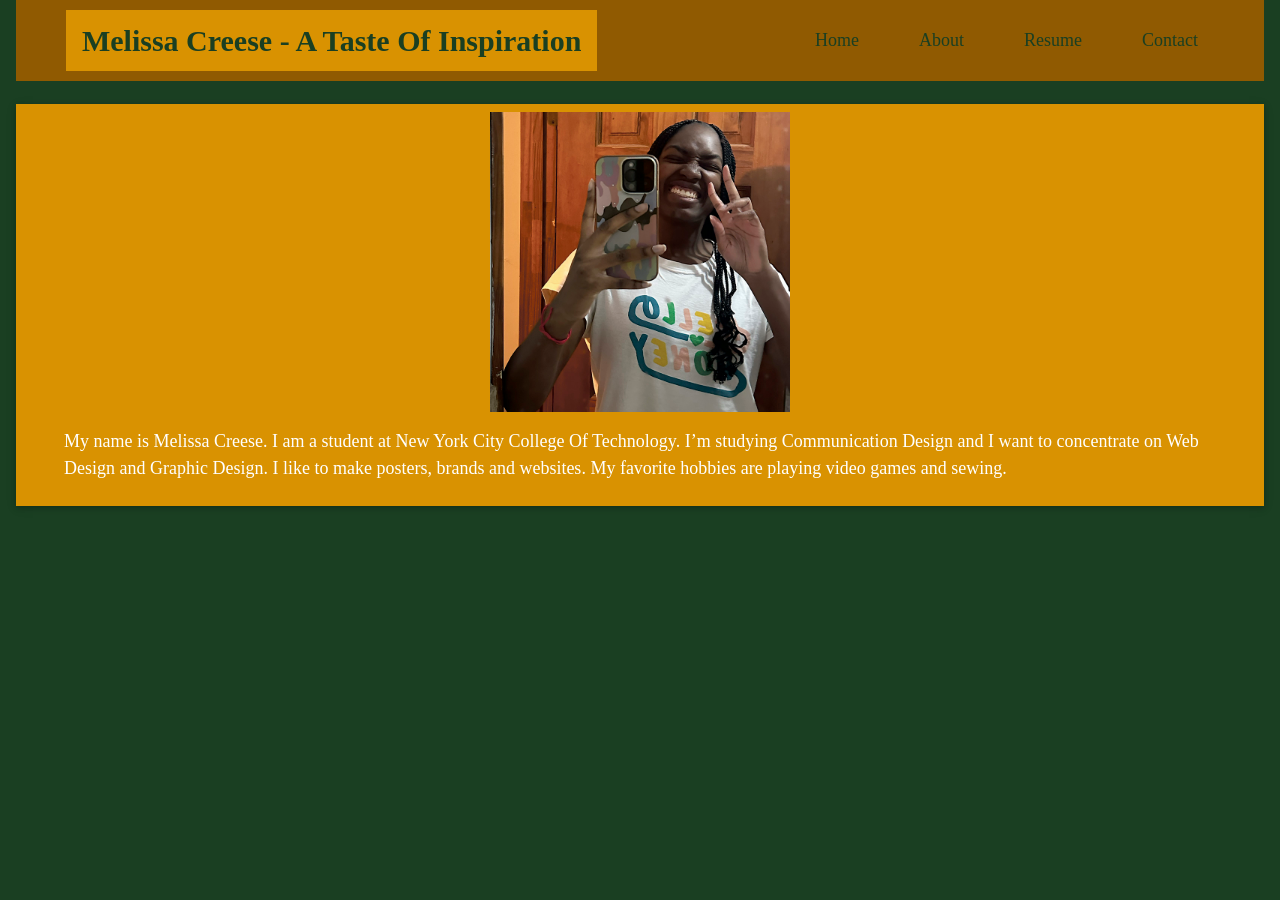
<file: about.html>
<!DOCTYPE html>
<html lang="en">
    <head>
        <title>Melissa Creese - A Taste Of Inspiration</title>
        <meta name="viewport" content="width=device-width, initial-scale=1">
        <link rel="stylesheet" href="https://www.w3schools.com/w3css/4/w3.css">
        <link href="css/my-styles.css" rel="stylesheet">
        <link rel="stylesheet" href="https://fonts.googleapis.com/css2?family=Arapey:ital@0;1&family=Molengo&display=swap">
    </head>


        <div id="about" class="w3-container">
            
                
            
                <header>  <!--w3-container adds 16 pixels of padding 
                            around each element; w3-green makes the background green -->
                    
                
                            <div class="container"> 
                            <nav class="navbar">
                            <h1 class="nav-branding w3-padding w3-left"><b>Melissa Creese - A Taste Of Inspiration</b></h1>
                            <ul class="nav-menu w3-padding">
                                <li class="nav-item">
                                <a href="index.html" class="nav-link">Home</a>
                                </li>
                                <li class="nav-item">
                                <a href="about.html" class="nav-link">About</a>
                                </li>
                                <li class="nav-item">
                                <a href="resume.html" class="nav-link">Resume</a>
                                </li>
                                <li class="nav-item">
                                <a href="contact.html" class="nav-link">Contact</a>
                                </li>                       
                            </ul>
                            <div class="hamburger">
                                <span class="bar"></span>
                                <span class="bar"></span>
                                <span class="bar"></span>
                            </div>
                    </nav>
                    </div>
                    </header>

                    <br>

    <body>

        <div class="w3-padding w3-card yellow-background">

            <div class="w3-center w3-container">
            
            <img src="assets/IMG_5822.jpg" width="300px">
      </div>
         <p class="w3-large w3-container w3-margin">My name is Melissa Creese. I am a student at New York City College Of Technology. I’m studying Communication Design and I want to concentrate on Web Design and Graphic Design. I like to make posters, brands and websites. My favorite hobbies are playing video games and sewing.</p>
    
  </div>
    </body>
    </div>

    <script src="js/menuicon.js"></script>
    </html>
</file>
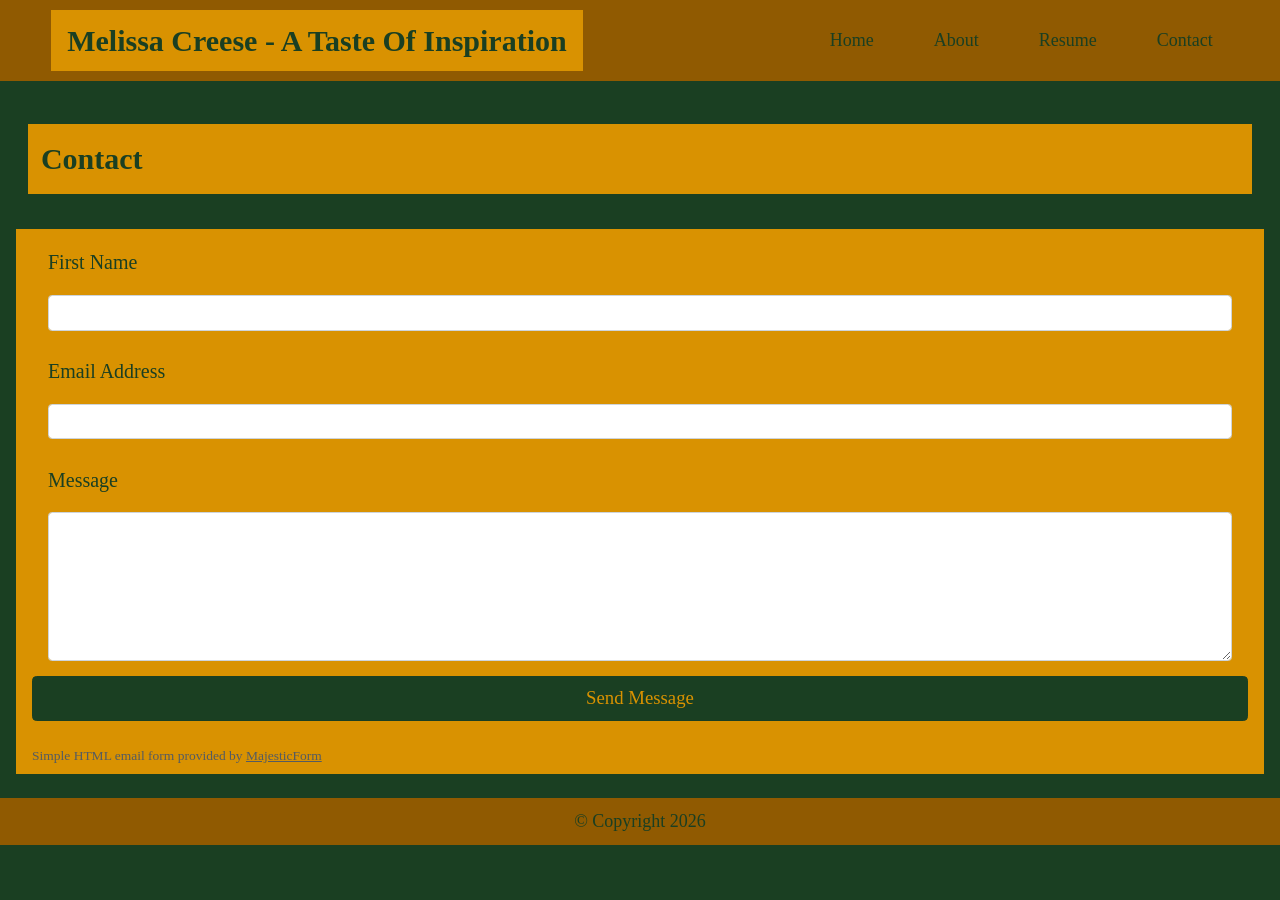
<file: contact.html>
<!DOCTYPE html>
<html lang="en">
    <head>
        <title>Melissa Creese - A Taste Of Inspiration</title>
        <meta name="viewport" content="width=device-width, initial-scale=1">
        <link rel="stylesheet" href="https://www.w3schools.com/w3css/4/w3.css">
        <link href="css/my-styles.css" rel="stylesheet">
        <link rel="stylesheet" href="https://fonts.googleapis.com/css2?family=Arapey:ital@0;1&family=Molengo&display=swap">
    </head>

    
        <div id="contact">
        
               
                <header>  <!--w3-container adds 16 pixels of padding 
                            around each element; w3-green makes the background green -->
                    
                
                            <div class="container"> 
                            <nav class="navbar">
                            <h1 class="nav-branding w3-padding w3-left"><b>Melissa Creese - A Taste Of Inspiration</b></h1>
                            <ul class="nav-menu w3-padding">
                                <li class="nav-item">
                                <a href="index.html" class="nav-link">Home</a>
                                </li>
                                <li class="nav-item">
                                <a href="about.html" class="nav-link">About</a>
                                </li>
                                <li class="nav-item">
                                <a href="resume.html" class="nav-link">Resume</a>
                                </li>
                                <li class="nav-item">
                                <a href="contact.html" class="nav-link">Contact</a>
                                </li>                       
                            </ul>
                            <div class="hamburger">
                                <span class="bar"></span>
                                <span class="bar"></span>
                                <span class="bar"></span>
                            </div>
</nav>
   </div>
    </header>
           
    <br>
         <body>

    <div id="fcf-form" class="w3-padding">
    <h2 class="fcf-h3"><b>Contact</b></h2>

        <br>

    <form id="fcf-form-id" class="fcf-form-class w3-container w3-padding" action="https://api.web3forms.com/submit" method="post">
        
        <!--hidden stuff-->
         <input type="hidden" name="access_key" value="bcea094f-4ee4-48c9-9f6c-9b18305d790d">

         <!--user form inputs-->
        <div class="fcf-form-group">
            <label for="name" class="fcf-label w3-container"><h4>First Name</h4></label>
            <div class="fcf-input-group w3-container">
                <input type="text" id="Name" name="name" class="fcf-form-control" required>
            </div>
        </div>


        <div class="fcf-form-group">
            <label for="Email" class="fcf-label w3-container"><h4>Email Address</h4></label>
            <div class="fcf-input-group w3-container">
                <input type="email" id="Email" name="email" class="fcf-form-control" required>
            </div>
        </div>


        <div class="fcf-form-group">
            <label for="Message" class="fcf-label w3-container"><h4>Message</h4></label>
            <div class="fcf-input-group w3-container">
                <textarea id="Message" name="message" class="fcf-form-control" rows="6" maxlength="3000" required></textarea>
            </div>
        </div>


        <div class="fcf-form-group">
            <button type="submit" id="fcf-button" class="fcf-btn fcf-btn-primary fcf-btn-lg fcf-btn-block">Send Message</button>
        </div>


        <div class="fcf-credit" id="fcf-credit">
        Simple HTML email form provided by <a href="https://www.majesticform.com" target="_blank">MajesticForm</a>
        </div>


    </form>
    </div>


</div>

            <footer class="w3-container w3-center w3-margin-top">
                <h5>&copy; Copyright 2026</h5>
            </footer>

            <script src="js/menuicon.js"></script>

        </div>
        </div>
	</body>
</html>
</file>
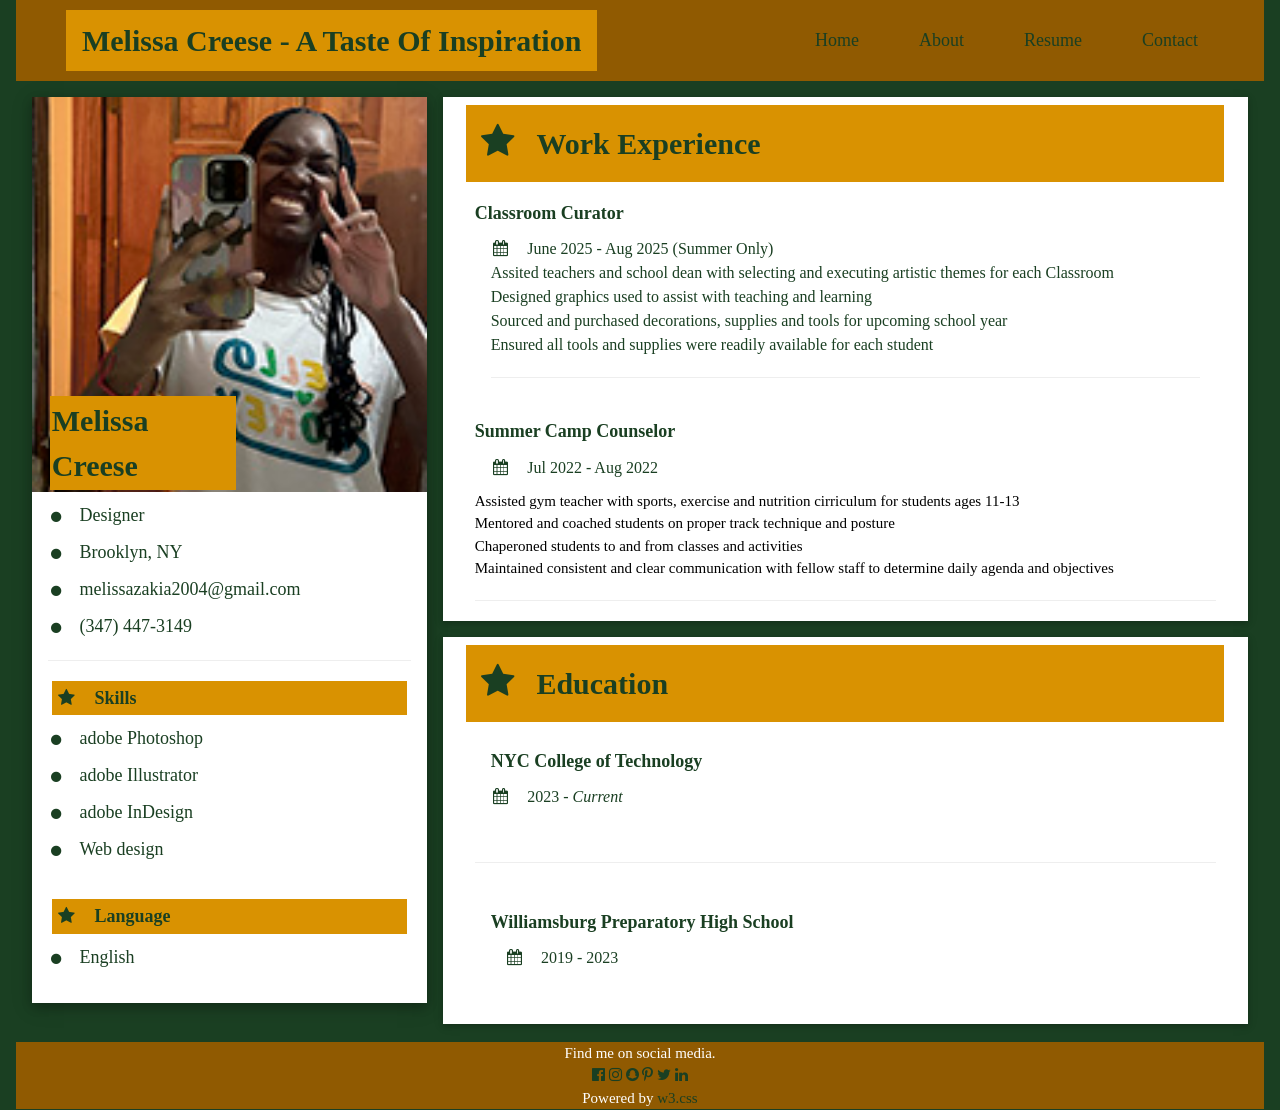
<file: resume.html>
<!DOCTYPE html>

<!-- THIS RESUME TEMPLATE USES W3.CSS. IT HAS A SIDEBAR ON THE LEFT. 
    IT ALSO USES FONT AWESOME ICONS.
    I MODIFIED A TEMPLATE FROM CODEPEN TO CUSTOMIZE THIS TEMPLATE FOR OUR CLASS. 
    I'VE ALSO ADDED SOME HELPFUL INSTRUCTIONS FOR YOU.
    READ EACH OF THE COMMENTS IN THE CODE FOR INSTRUCTIONS!
Source: https://codepen.io/nathan-sr/pen/WNgPLvr -->
<html lang="en">
        <!-- Remember to replace this title with the name of your website! -->
        <title>Melissa Creese - A Taste Of Inspiration</title>

        <!-- Keep this stuff. It makes the site responsive and makes w3.css work. -->
        <meta charset="UTF-8">
        <meta name="viewport" content="width=device-width, initial-scale=1">
        <link rel="stylesheet" href="https://www.w3schools.com/w3css/4/w3.css">
        <link rel="stylesheet" href="https://cdnjs.cloudflare.com/ajax/libs/font-awesome/4.7.0/css/font-awesome.min.css">
        <link rel='stylesheet' href='https://fonts.googleapis.com/css2?family=Arapey:ital@0;1&family=Molengo&display=swap'>
         <link href="css/my-styles.css" rel="stylesheet">
        
    
                
<div id="resume" class="w3-container">
            
                
            
                <header>  <!--w3-container adds 16 pixels of padding 
                            around each element; w3-green makes the background green -->
                    
                
                            <div class="container"> 
                            <nav class="navbar">
                            <h1 class="nav-branding w3-padding w3-left"><b>Melissa Creese - A Taste Of Inspiration</b></h1>
                            <ul class="nav-menu w3-padding">
                                <li class="nav-item">
                                <a href="index.html" class="nav-link">Home</a>
                                </li>
                                <li class="nav-item">
                                <a href="about.html" class="nav-link">About</a>
                                </li>
                                <li class="nav-item">
                                <a href="resume.html" class="nav-link">Resume</a>
                                </li>
                                <li class="nav-item">
                                <a href="contact.html" class="nav-link">Contact</a>
                                </li>                       
                            </ul>
                            <div class="hamburger">
                                <span class="bar"></span>
                                <span class="bar"></span>
                                <span class="bar"></span>
                            </div>
</nav>
   </div>
 </header>


 <body>


        <!-- Page Container -->
        <div class="w3-content w3-margin-top" style="max-width:1400px;">

        <!-- The Grid -->
            <div class="w3-row-padding">
            
                <!-- Left Column -->
                <div class="w3-third">
                
                    <div class="w3-white w3-text-grey w3-card-4">
                        <div class="w3-display-container">
                            <img src="assets/IMG_avatar.jpg" style="width:100%" alt="Avatar">
                            <div class="w3-display-bottomleft w3-container">
                                <h2><b>Melissa Creese</b></h2>
                            </div>
                        </div>
                        <div class="w3-container">


                            <h5><i class="fa fa-circle fa-fw w3-margin-right w3-small"></i>Designer</h5>
                            <h5><i class="fa fa-circle fa-fw w3-margin-right w3-small"></i>Brooklyn, NY</h5>
                            <h5><i class="fa fa-circle fa-fw w3-margin-right w3-small"></i>melissazakia2004@gmail.com</h5>
                            <h5><i class="fa fa-circle fa-fw w3-margin-right w3-small"></i>(347) 447-3149</h5>
                            <hr>
                            
                    
                            <h2 class="w3-large"><b><i class="fa fa-star fa-fw w3-margin-right"></i>Skills</b></h2>
                            
                            <h5 class="w3-large"><i class="fa fa-circle fa-fw w3-margin-right w3-small"></i>adobe Photoshop</h5>
                            <h5 class="w3-large"><i class="fa fa-circle fa-fw w3-margin-right w3-small"></i>adobe Illustrator</h5>
                            <h5 class="w3-large"><i class="fa fa-circle fa-fw w3-margin-right w3-small"></i>adobe InDesign</h5>
                            <h5 class="w3-large"><i class="fa fa-circle fa-fw w3-margin-right w3-small"></i>Web design</h5>
                            <br>

                            <h2 class="w3-large w3-text-theme w3-text-large"><b><i class="fa fa-star fa-fw w3-margin-right"></i>Language</b></h2>
                            <h5 class="w3-large"><i class="fa fa-circle fa-fw w3-margin-right w3-small"></i>English</h5>
                            <br>
                        </div>
                    </div>
                    <br>

                <!-- End Left Column -->
                </div>

                <!-- Right Column -->
                <div class="w3-twothird">
                
                <div class="w3-container w3-card w3-white w3-margin-bottom">
                    <h2 class=" w3-padding-16"><i class="fa fa-star fa-fw w3-margin-right w3-xxlarge"></i><b>Work Experience</b></h2>
                    <div class="w3-container">
                    <h5 class="w3-bold"><b>Classroom Curator</b></h5>
                    <h6 class="w3-container"><i class="fa fa-calendar fa-fw w3-margin-right"></i>June 2025 - Aug 2025 (Summer Only)

                    <li> Assited teachers and school dean with selecting and executing artistic themes for each Classroom</li>
                    <li> Designed graphics used to assist with teaching and learning</li>
                    <li> Sourced and purchased decorations, supplies and tools for upcoming school year</li>
                    <li> Ensured all tools and supplies were readily available for each student</li>
                
                    <hr>
                    </div>

                    <div class="w3-container">
                    <h5 class="w3-bold"><b>Summer Camp Counselor</b></h5>
                    <h6 class="w3-container"><i class="fa fa-calendar fa-fw w3-margin-right"></i>Jul 2022 - Aug 2022</h6>
                    
                    <li>Assisted gym teacher with sports, exercise and nutrition cirriculum for students ages 11-13</li>
                    <li>Mentored and coached students on proper track technique and posture</li>
                    <li>Chaperoned students to and from classes and activities</li>
                    <li>Maintained consistent and clear communication with fellow staff to determine daily agenda and objectives</li>

                    <hr>
                    </div>
                    
                </div>

                <!-- I'm not really sure how to align the list and education -->

                <!-- I couldn't decide if should take w3schools off --> 
                <div class="w3-container w3-card w3-white">
                    <h2 class="w3-padding-16"><i class="fa fa-star fa-fw w3-margin-right w3-xxlarge"></i><b>Education</b></h2>
                    <div class="w3-container">


                    <!-- I not sure if I should leave w3 under education -->
                    <!-- <h5 class="container"><b>W3Schools.com</b></h5>
                    <h6 class="w3-container"><i class="fa fa-calendar fa-fw w3-margin-right"></i>Forever</h6>
                    <p>Web Development! All I need to know in one place</p>
                    <hr> -->
                    </div>
                    <div class="w3-padding">
                    <h5 class="w3-container"><b>NYC College of Technology</b></h5>
                    <h6 class="w3-container"><i class="fa fa-calendar fa-fw w3-margin-right"></i>2023 - <span class="w3-bold"><i>Current</i></span></h6>
                    <p>Bachelor of Fine Arts (BFA), Communication Design (in progress)</p>
                    <hr>
                    </div>
                    <div class="w3-padding">
                    <h5 class="w3-container"><b>Williamsburg Preparatory High School</b></h5>
                    <h6 class="container"><i class="fa fa-calendar fa-fw w3-margin-right"></i>2019 - 2023</h6>
                    <p>High School Diploma</p><br>
                    </div>
                </div>

                <!-- End Right Column -->
                </div>
                
            <!-- End Grid -->
            </div>
        
        <!-- End Page Container -->
        </div>

        <footer class="w3-container w3-center w3-margin-top">
            <p>Find me on social media.</p>
            <i class="fa fa-facebook-official w3-hover-opacity"></i>
            <i class="fa fa-instagram w3-hover-opacity"></i>
            <i class="fa fa-snapchat w3-hover-opacity"></i>
            <i class="fa fa-pinterest-p w3-hover-opacity"></i>
            <i class="fa fa-twitter w3-hover-opacity"></i>
            <i class="fa fa-linkedin w3-hover-opacity"></i>
            <p>Powered by <a href="https://www.w3schools.com/w3css/default.asp" target="_blank">w3.css</a></p>
        </footer>

        <script src="js/menuicon.js"></script>

        </div>

    </body>
</div>
</html>
</file>
<file: css/my-styles.css>
header, body, a, h1, h2, h3, h4, h5,h6,p  {
        font-family: 'molengo bold, roboto, sans-serif';
        
    }
        body {

              background-color: #1a3f22;

        }   
    


        .nav-item {

          font-family: 'molengo bold, roboto, sans-serif';
          font-size:  large;
        }

        .nav-item a:hover{

          padding: 15px;
          

        }

        header {
        background-color: #D99201;
        color: #1a3f22;
    
    }

        article h4 {
        text-align: center;
        font-family: 'molengo bold, roboto, sans-serif';
    }

       section {
            font-weight: 40px;
            text-align: center;
            color: #D99201;
        }
                
        article img {
        max-width: 100%;
        height:auto;
        
    }

         #feature, footer {
        
        background-color: #905a01;
        color: #1a3f22;
        
    }


       header a :hover {

            padding: 50px;
            background-color: #D99201;
            color:#1a3f22;


        }
    

         header {
            position: sticky;
            top:0;
            overflow: hidden;
            z-index: 1;
            background-color: #905a01;
            color:#1a3f22;
    }

    

        h2 {
        margin: 1%;
        padding: 1%;
        font-family: 'molengo bold, roboto, sans-serif';
        background-color: #D99201;
        color: #1a3f22;
       
    }

    .yellow-background {

         background-color: #D99201;

    }


    h5{
        color:#1a3f22;
    }

    h6{
        color:#1a3f22;
    }

    form{
        background-color: #D99201;
        font-family: 'molengo bold, roboto, sans-serif';
        color:#1a3f22;
    }


    /*Contact Form Css*/

    #fcf-form {
    display:block;
}


.fcf-body {
    margin: 0;
    font-family: 'molengo bold, roboto, sans-serif';
    font-size: 1rem;
    font-weight: 400;
    line-height: 1.5;
    color: #212529;
    text-align: left;
    background-color: #fff;
    padding: 30px;
    padding-bottom: 10px;
    border: 1px solid #ced4da;
    border-radius: 0.25rem;
    max-width: 100%;
}


.fcf-form-group {
    margin-bottom: 1rem;
}


.fcf-input-group {
    position: relative;
    display: -ms-flexbox;
    display: flex;
    -ms-flex-wrap: wrap;
    flex-wrap: wrap;
    -ms-flex-align: stretch;
    align-items: stretch;
    width: 100%;
}


.fcf-form-control {
    display: block;
    width: 100%;
    height: calc(1.5em + 0.75rem + 2px);
    padding: 0.375rem 0.75rem;
    font-size: 1rem;
    font-weight: 400;
    line-height: 1.5;
    color: #495057;
    background-color: #fff;
    background-clip: padding-box;
    border: 1px solid #ced4da;
    outline: none;
    border-radius: 0.25rem;
    transition: border-color 0.15s ease-in-out, box-shadow 0.15s ease-in-out;
}


.fcf-form-control:focus {
    border: 1px solid #313131;
}


select.fcf-form-control[size], select.fcf-form-control[multiple] {
    height: auto;
}


textarea.fcf-form-control {
    font-family: -apple-system, Arial, sans-serif;
    height: auto;
}


label.fcf-label {
    display: inline-block;
    margin-bottom: 0.5rem;
}


.fcf-credit {
    padding-top: 10px;
    font-size: 0.9rem;
    color: #545b62;
}


.fcf-credit a {
    color: #545b62;
    text-decoration: underline;
}


.fcf-credit a:hover {
    color: #0056b3;
    text-decoration: underline;
}


.fcf-btn {
    display: inline-block;
    font-weight: 400;
    color: #212529;
    text-align: center;
    vertical-align: middle;
    cursor: pointer;
    -webkit-user-select: none;
    -moz-user-select: none;
    -ms-user-select: none;
    user-select: none;
    background-color: transparent;
    border: 1px solid transparent;
    padding: 0.375rem 0.75rem;
    font-size: 1rem;
    line-height: 1.5;
    border-radius: 0.25rem;
    transition: color 0.15s ease-in-out, background-color 0.15s ease-in-out, border-color 0.15s ease-in-out, box-shadow 0.15s ease-in-out;
}


@media (prefers-reduced-motion: reduce) {
    .fcf-btn {
        transition: none;
    }
}


.fcf-btn:hover {
    color: #212529;
    text-decoration: none;
}


.fcf-btn:focus, .fcf-btn.focus {
    outline: 0;
    box-shadow:  rgba(0, 123, 255, 0.25);
}


.fcf-btn-primary {
    color: #D99201;
    background-color: #1a3f22;
    border-color: #1a3f22;
}


.fcf-btn-primary:hover {
    color: #1a3f22;
    background-color: #905a01;
    border-color:#905a01;
}


.fcf-btn-primary:focus, .fcf-btn-primary.focus {
    color: #D99201;
    background-color: #1a3f22;
    border-color: #1a3f22;
    box-shadow: 0.2rem rgba(38, 143, 255, 0.5);
}


.fcf-btn-lg, .fcf-btn-group-lg>.fcf-btn {
    padding: 0.5rem 1rem;
    font-size: 1.25rem;
    line-height: 1.5;
    border-radius: 0.3rem;
}


.fcf-btn-block {
    display: block;
    width: 100%;
}


.fcf-btn-block+.fcf-btn-block {
    margin-top: 0.5rem;
}


input[type="submit"].fcf-btn-block, input[type="reset"].fcf-btn-block, input[type="button"].fcf-btn-block {
    width: 100%;
}

*{
  padding: 0;
  margin: 0;
}

header{
  background-color: #905a01;
}

li{
  list-style: none;
}

a{
  color: #1a3f22;
  text-decoration: none;
}

.container{
  max-width: 1224px;
  width: 92%;
  margin: 0 auto;
}

.navbar{
  min-height: 70px;
  display: flex;
  justify-content: space-between;
  align-items: center;
}

.nav-branding{
  font-size: 2rem;
}

.nav-menu{
  display: flex;
  justify-content: space-between;
  align-items: center;
  gap: 60px;
}


.nav-link:hover{
    background-color: #D99201;
  color: #1a3f22;
}

.hamburger{
  display: none;
  cursor: pointer;
}

.bar{
  display: block;
  width: 25px;
  height: 3px;
  margin: 5px auto;
  -webkit-transition: all 0.3s ease;
  transition: all 0.3s ease;
  background-color: #D99201;
}

@media(max-width:1024px){
  .hamburger{
    display: block;
  }

  .hamburger.active .bar:nth-child(2){
    opacity: 0;
  }
  .hamburger.active .bar:nth-child(1){
    transform: translateY(8px) rotate(45deg);
  }
  .hamburger.active .bar:nth-child(3){
    transform: translateY(-8px) rotate(-45deg);
  }

  .nav-menu{
    position: fixed;
    left: -100%;
    top: 70px;
    gap: 0;
    flex-direction: column;
    background-color: #905a01;
    width: 100%;
    text-align: center;
    transition: 0.3s;
  }

  .nav-item{
    margin: 16px 0;
  }

  .nav-menu.active{
    left: 0;
  }
}



p {
color: white;
size: 10px;


}



div.gallery img {
  width: 100%;
  height: auto;
}

div.desc {
  padding: 15px;
  text-align: center;
}

* {
  box-sizing: border-box;
}


h1 {
background-color: #D99201;
color: #1a3f22;
}




.boxes-container {

    display: flex;
    justify-content: space-evenly;
    gap: 15px;
}

.small-box {

    width: 500px;
    height: 500px;
    background-color: #D99201;
    display: flex;
    align-items: center;
    justify-content: center;
    border: 1px solid;

}


.row > .column {
  padding: 0 8px;
}

.row:after {
  content: "";
  display: table;
  clear: both;
}

/* Create four equal columns that floats next to eachother */
.column {
  float: left;
  width: 25%;
}

/* The Modal (background) */
.modal {
  display: none;
  position: fixed;
  z-index: 1;
  padding-top: 100px;
  left: 0;
  top: 0;
  width: 100%;
  height: 100%;
  overflow: auto;
  background-color: black;
}

/* Modal Content */
.modal-content {
  position: relative;
  /* background-color: #fefefe; */
  margin: auto;
  padding: 0;
  width: 90%;
  max-width: 1200px;
}

/* The Close Button */
.close {
  color: white;
  position: absolute;
  top: 10px;
  right: 25px;
  font-size: 35px;
  font-weight: bold;
}

.close:hover,
.close:focus {
  color: #999;
  text-decoration: none;
  cursor: pointer;
}

/* Hide the slides by default */
.mySlides {
  display: none;
}

/* Next & previous buttons */
.prev,
.next {
  cursor: pointer;
  position: absolute;
  top: 50%;
  width: auto;
  padding: 16px;
  margin-top: -200px;
  margin-left: -200px;
   color: white;
  font-weight: bold;
  font-size: 40px;
  transition: 0.6s ease;
  border-radius: 0 3px 3px 0;
  user-select: none;
  -webkit-user-select: none;
}

/* Position the "next button" to the right */
.next {
  right: 0;
  border-radius: 2px;
}

/* On hover, add a black background color with a little bit see-through */
.prev:hover,
.next:hover {
  background-color: rgba(0, 0, 0, 0.8);
}

/* Number text (1/3 etc) */
.numbertext {
  color: #f2f2f2;
  font-size: 12px;
  padding: 8px 12px;
  position: absolute;
  top: 0;
}

/* Caption text */
.caption-container {
  text-align: center;
  background-color: #1a3f22;
  padding: 2px 16px;
  color: white;
}

img.demo {
  opacity: 0.6;
}

.active,
.demo:hover {
  opacity: 1;
}

img.hover-shadow {
  transition: 0.3s;
}

.hover-shadow:hover {
  box-shadow: 0 4px 8px 0 rgba(0, 0, 0, 0.2), 0 6px 20px 0 rgba(0, 0, 0, 0.19);
}
</file>
